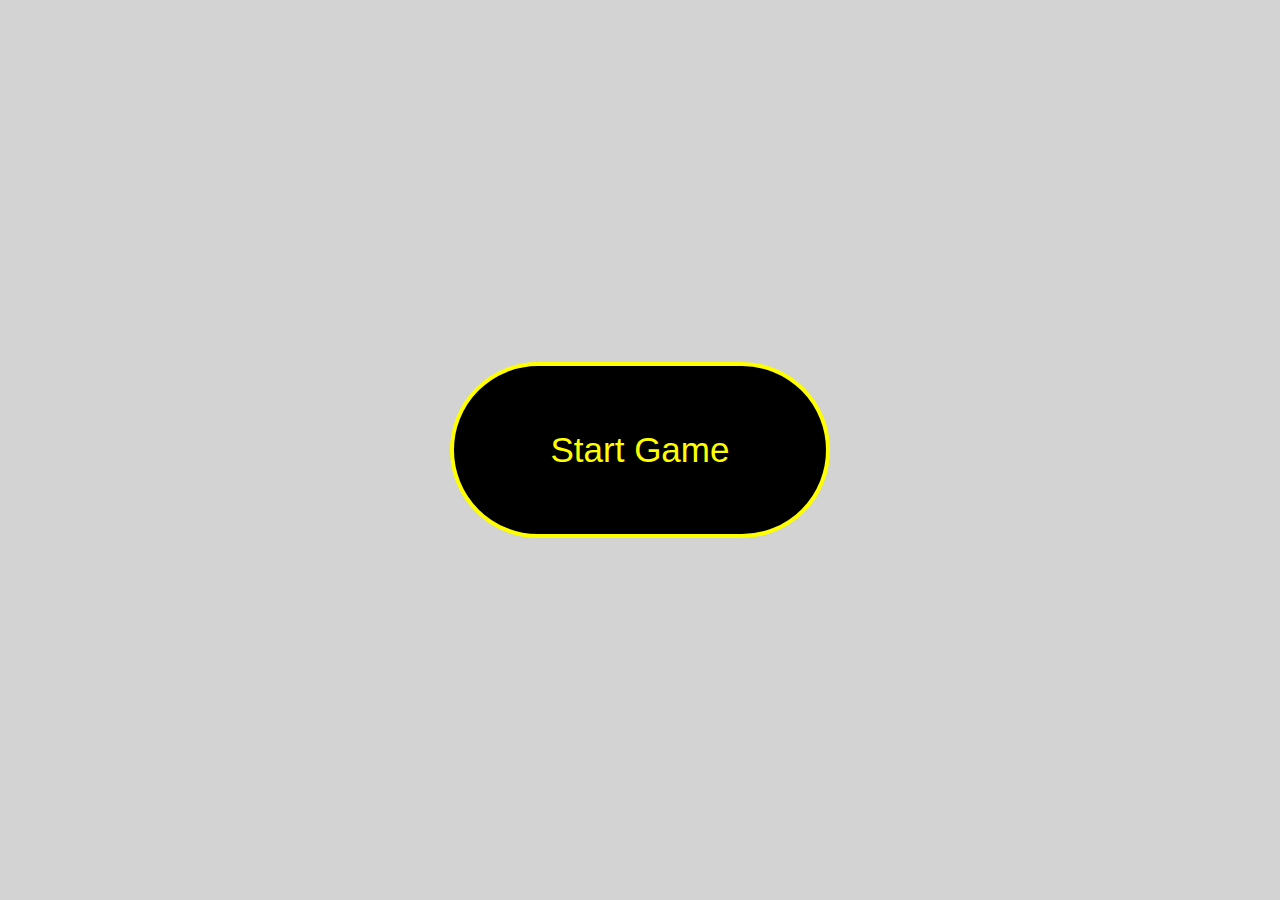
<file: index.html>
<HTML>
    <head>
        <title>Clicker Game</title>
        <link rel="stylesheet" href="src/css/index.css">

        <meta name="keywords" content="Clicker, banana, Javascript, Browser Game, incremental">
        <meta name="author" content="Jan-Baptist Vandeuren">
        <meta name="description" content="A clicker game for me to learn how to write code">
        
        <meta name="viewport" content="width=device-width, initial-scale=1.0">
    </head>

    <body>
        <div class="parent">
            <a href="src/html/GameWindow.html">
                <button class="button">Start Game</button>
            </a>
        </div>
    </body>
</HTML>
</file>
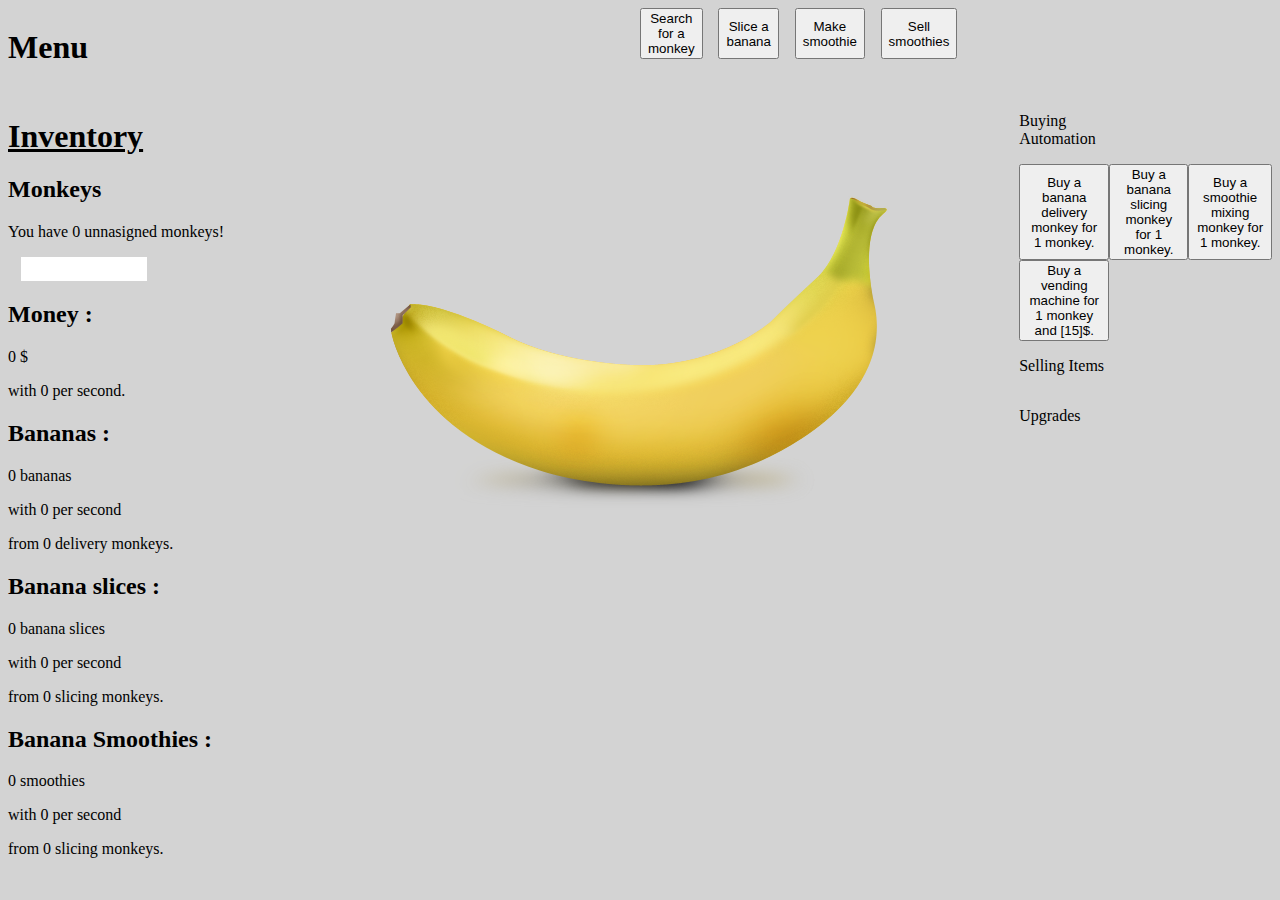
<file: src/html/GameWindow.html>
<HTML>
    <head>
        <title>BananaClicker</title>
        <link rel="stylesheet" href="../css/GameWindow.css">
    </head>

    <body>
        <div class="menu">
            <div class="menuLeft">
                <h1>Menu</h1>
            </div>
            <div class="menuActions">
                <button class="gridActions" onclick="ProgressBar('search_bar_monkey')"> Search for a monkey</button>
                <button class="gridActions" onclick="ClickItem('bananaSliced_click')"> Slice a banana</button>
                <button class="gridActions" onclick="ClickItem('bananaSmoothie_click')"> Make smoothie</button>
                <button class="gridActions" onclick="ClickItem('sell_click')"> Sell smoothies</button>
            </div>
        </div>
        <div class="Game">
            <div class="sectionRecourcesAndBanana">
                <div class="sectionResources">
                    <h1><u>Inventory</u></h1>
                    <h2>Monkeys</h2>
                        <p>You have <span id="span_monkeys"> 0 </span> unnasigned monkeys!</p>
                        <div class="sectionMonkeyBar">
                            <div class="monkeySearchBarBackground">
                                <div class="monkeySearchBarForeground" id="search_bar_monkey" style="height: 24px;width: 0px;"></div>
                            </div>
                        </div>
                    <h2>Money :</h2>
                        <p><span id="span_money"> 0 </span> $ </p>
                        <p>with <span id="span_money/s">0</span> per second.</p>
                    <h2>Bananas :</h2>
                        <p><span id="span_bananas"> 0 </span> bananas</p>
                        <p>with <span id="span_bananas/s"> 0 </span> per second </p>
                        <p>from <span id="span_delivery_monkeys"> 0 </span> delivery monkeys.</p>
                    <h2>Banana slices :</h2>
                        <p><span id="span_bananaSlices"> 0 </span> banana slices</p>
                        <p>with <span id="span_bananaSlices/s"> 0 </span> per second
                        <p>from <span id="span_slicing_monkeys"> 0 </span> slicing monkeys.
                    <h2>Banana Smoothies :</h2>
                        <p><span id="span_bananaSmoothies"> 0 </span> smoothies</p>
                        <p>with <span id="span_bananaSmoothies/s"> 0 </span> per second</p>
                        <p>from <span id="span_smoothie_monkeys"> 0 </span> slicing monkeys.</p>
                </div>
                <div class="sectionBanana">
                    <img class="imageBanana" src="../images/Banana.png" onclick="ClickItem('banana_click')">
                </div>
            </div>
            <div class="sectionUpgrades">
                <p>Buying Automation</p>
                <p></p>
                <p></p>
                <button class="gridUpgrades" >Buy a banana delivery monkey for 1 monkey.</button>
                <button class="gridUpgrades" >Buy a banana slicing monkey for 1 monkey.</button>
                <button class="gridUpgrades" >Buy a smoothie mixing monkey for 1 monkey.</button>
                <button class="gridUpgrades" >Buy a vending machine for 1 monkey and [<span id="span_vending_m_dollar">15</span>]$.</button>
                <p></p>
                <P></P>
                <p>Selling Items</p>
                <p></p>
                <p></p>
                <P>Upgrades</P>
                <p></p>
                <P></P>

            </div>
        </div>
        <script src="../js/GameWindow.js"></script>
    </body>
</HTML>
</file>
<file: src/css/index.css>
body{
    background-color: lightgray;
}

.parent{
    position:relative;
    width: 100%;
    height: 100%;
}

.button{
    font-size: calc(30px + 0.390625vw);
    background-color: black;
    border: 0.3rem solid yellow;
    color: yellow;
    text-align: center;
    transition: 0.4s;

    position: absolute;
    width: 30%;
    height: 20%;
    top: 40%;
    left: 35%;

    border-radius: 6rem;
    
}
.button:hover{
    background-color: yellow;
    color : black;
    box-shadow: 0 2rem 2.5rem 0 rgba(0,0,0,0.24),0 4rem 5rem 0 rgba(0,0,0,0.19);
}
</file>
<file: src/css/GameWindow.css>
body{
    background-color: lightgray;

}
.menu{
    height: 10%;
    width: 100%;
}
.menuLeft{
    float:left;
    width:50%;
}
.menuActions{
    float: left;
    width: 25%;
    display: inline-grid;
    grid-template-columns: auto auto auto auto;
    column-gap: 5%;
}
.gridActions{
    align-items: center;
}
.sectionMonkeyBar{
    width:50%;
    margin-left: 5%;
}
.game{
    height: 90%;
    width: 100%;
}
.sectionRecourcesAndBanana{
    float: left;
    width: 80%;
}
.sectionResources{
    float: left;
    width: 25%;
}
.sectionBanana{
    float: right;
    width: 75%;
}
.sectionUpgrades{
    float: right;
    width: 20%;
    display: inline-grid;
    grid-template-columns: auto auto auto;
}
.gridUpgrades{
    text-align: center;
}
.imageBanana{
    display: block;
    margin-top: auto;
    margin-bottom: auto;
    margin-left: auto;
    margin-right: auto;
}

/*search-bar*/
.monkeySearchBarBackground{
    background-color: white;
    
}
.monkeySearchBarForeground{
    background-color: green;
}
</file>
